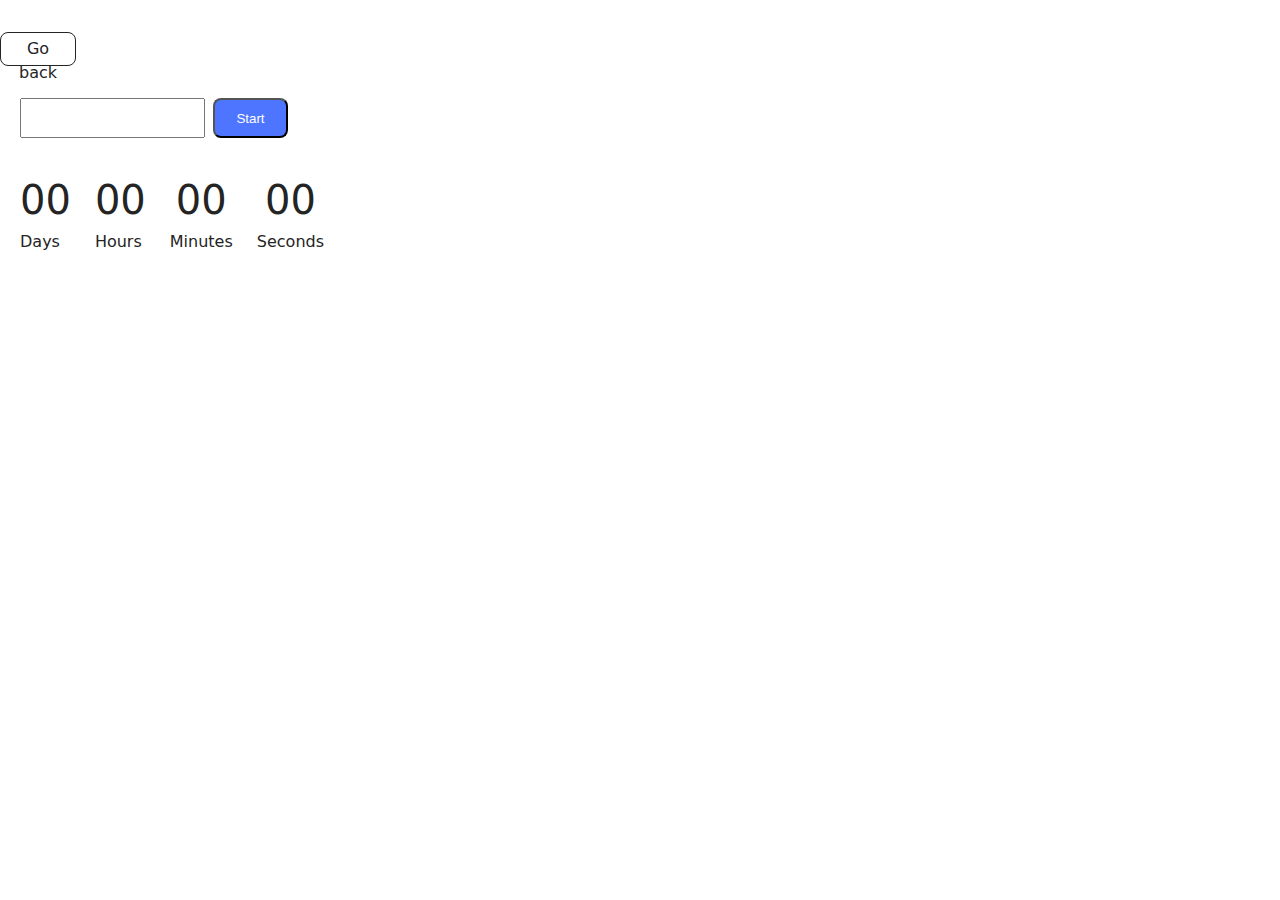
<file: src/1-timer.html>
<!DOCTYPE html>
<html lang="en">
  <head>
    <meta charset="UTF-8" />
    <meta name="viewport" content="width=device-width, initial-scale=1.0" />
    <title>Document</title>
    <link rel="stylesheet" href="./css/styles.css" />
  </head>
  <body>
    <a class="back-link" href="./index.html">Go back</a>
    <div class="input-btn">
      <input type="text" id="datetime-picker" />
      <button type="button" class="button" data-start>Start</button>
    </div>

    <div class="timer">
      <div class="field">
        <span class="value" data-days>00</span>
        <span class="label">Days</span>
      </div>
      <div class="field">
        <span class="value" data-hours>00</span>
        <span class="label">Hours</span>
      </div>
      <div class="field">
        <span class="value" data-minutes>00</span>
        <span class="label">Minutes</span>
      </div>
      <div class="field">
        <span class="value" data-seconds>00</span>
        <span class="label">Seconds</span>
      </div>
    </div>

    <script type="module" src="./js/1-timer.js"></script>
  </body>
</html>
</file>
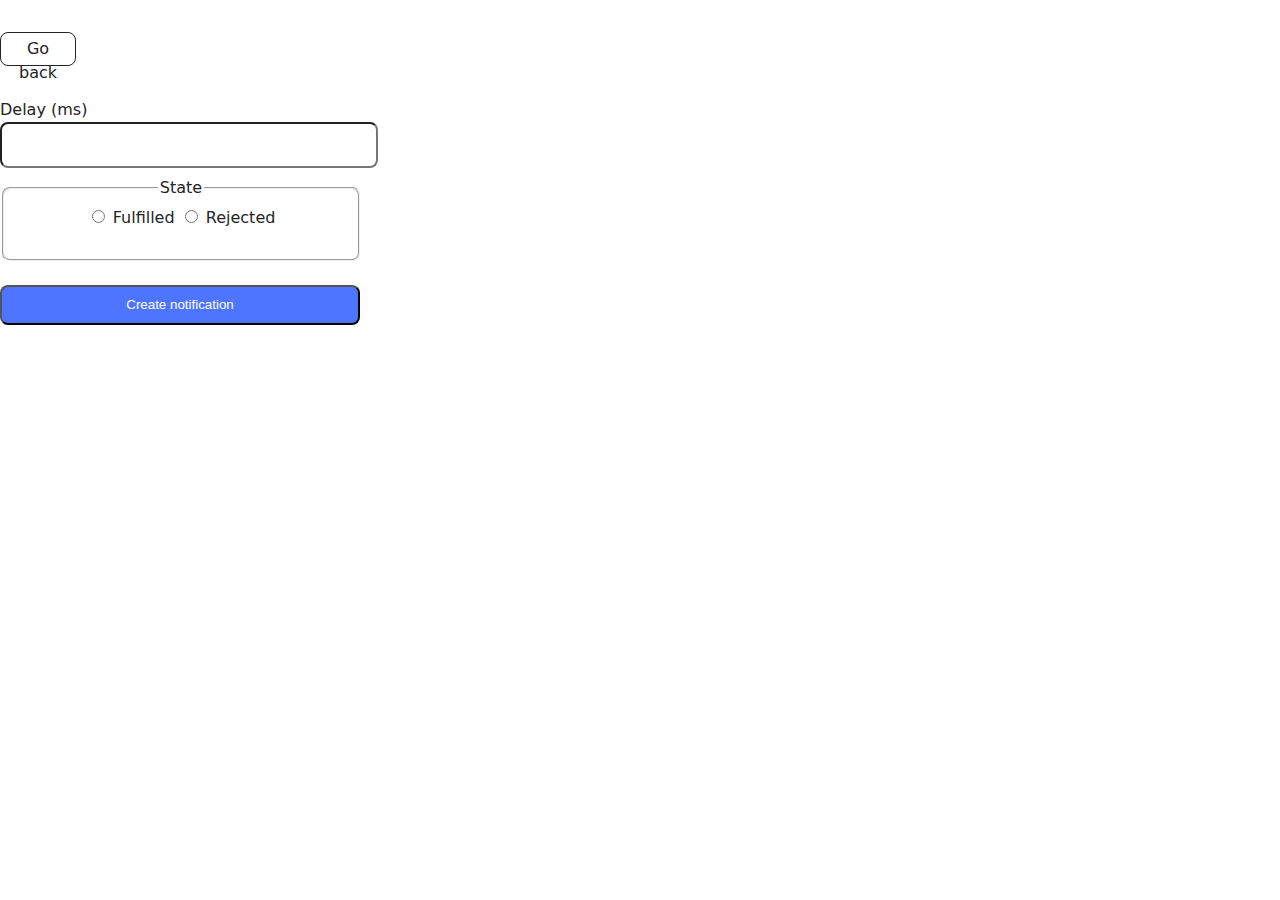
<file: src/2-snackbar.html>
<!DOCTYPE html>
<html lang="en">
  <head>
    <meta charset="UTF-8" />
    <meta name="viewport" content="width=device-width, initial-scale=1.0" />
    <title>Document</title>
    <link rel="stylesheet" href="./css/styles.css" />
  </head>
  <body>
    <a class="back-link" href="./index.html">Go back</a>
    <form class="form">
      <div class="form-input">
        <label class="label-delay">
          Delay (ms)
          <input class="input" type="number" name="delay" required />
        </label>
      </div>

      <fieldset class="fieldset">
        <legend>State</legend>
        <label>
          <input type="radio" name="state" value="fulfilled" required />
          Fulfilled
        </label>
        <label>
          <input type="radio" name="state" value="rejected" required />
          Rejected
        </label>
      </fieldset>

      <button class="button-snackbar" type="submit">Create notification</button>
    </form>
    <script type="module" src="./js/2-snackbar.js"></script>
  </body>
</html>
</file>
<file: src/css/styles.css>
/**
  |============================
  | include css partials with
  | default @import url()
  |============================
*/
/* Common styles */
@import url('./reset.css');
@import url('./base.css');
@import url('./container.css');
@import url('./animations.css');

/* Sections style */
@import url('./header.css');
@import url('./vite-promo.css');
@import url('./badges.css');
@import url('./back-link.css');
@import url('./footer.css');
@import url('./timer.css');
@import url('./snackbar.css');
</file>
